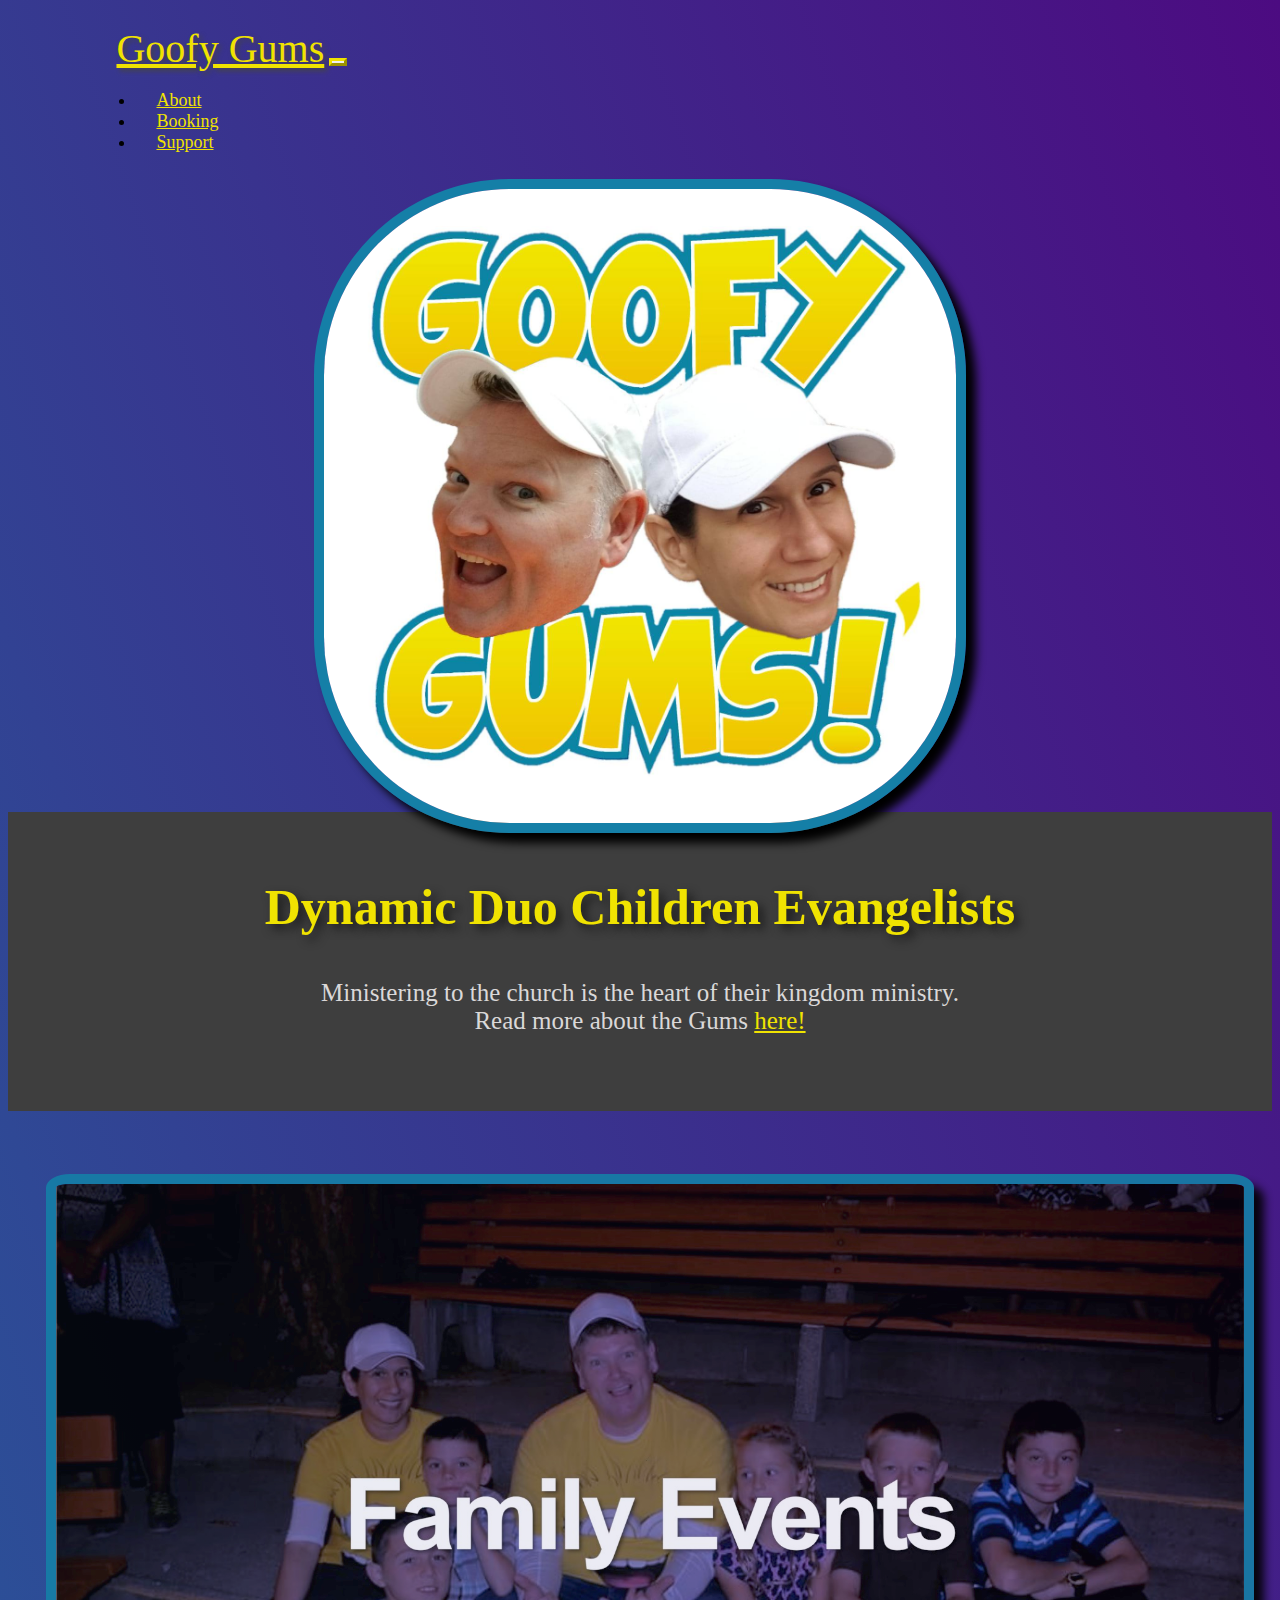
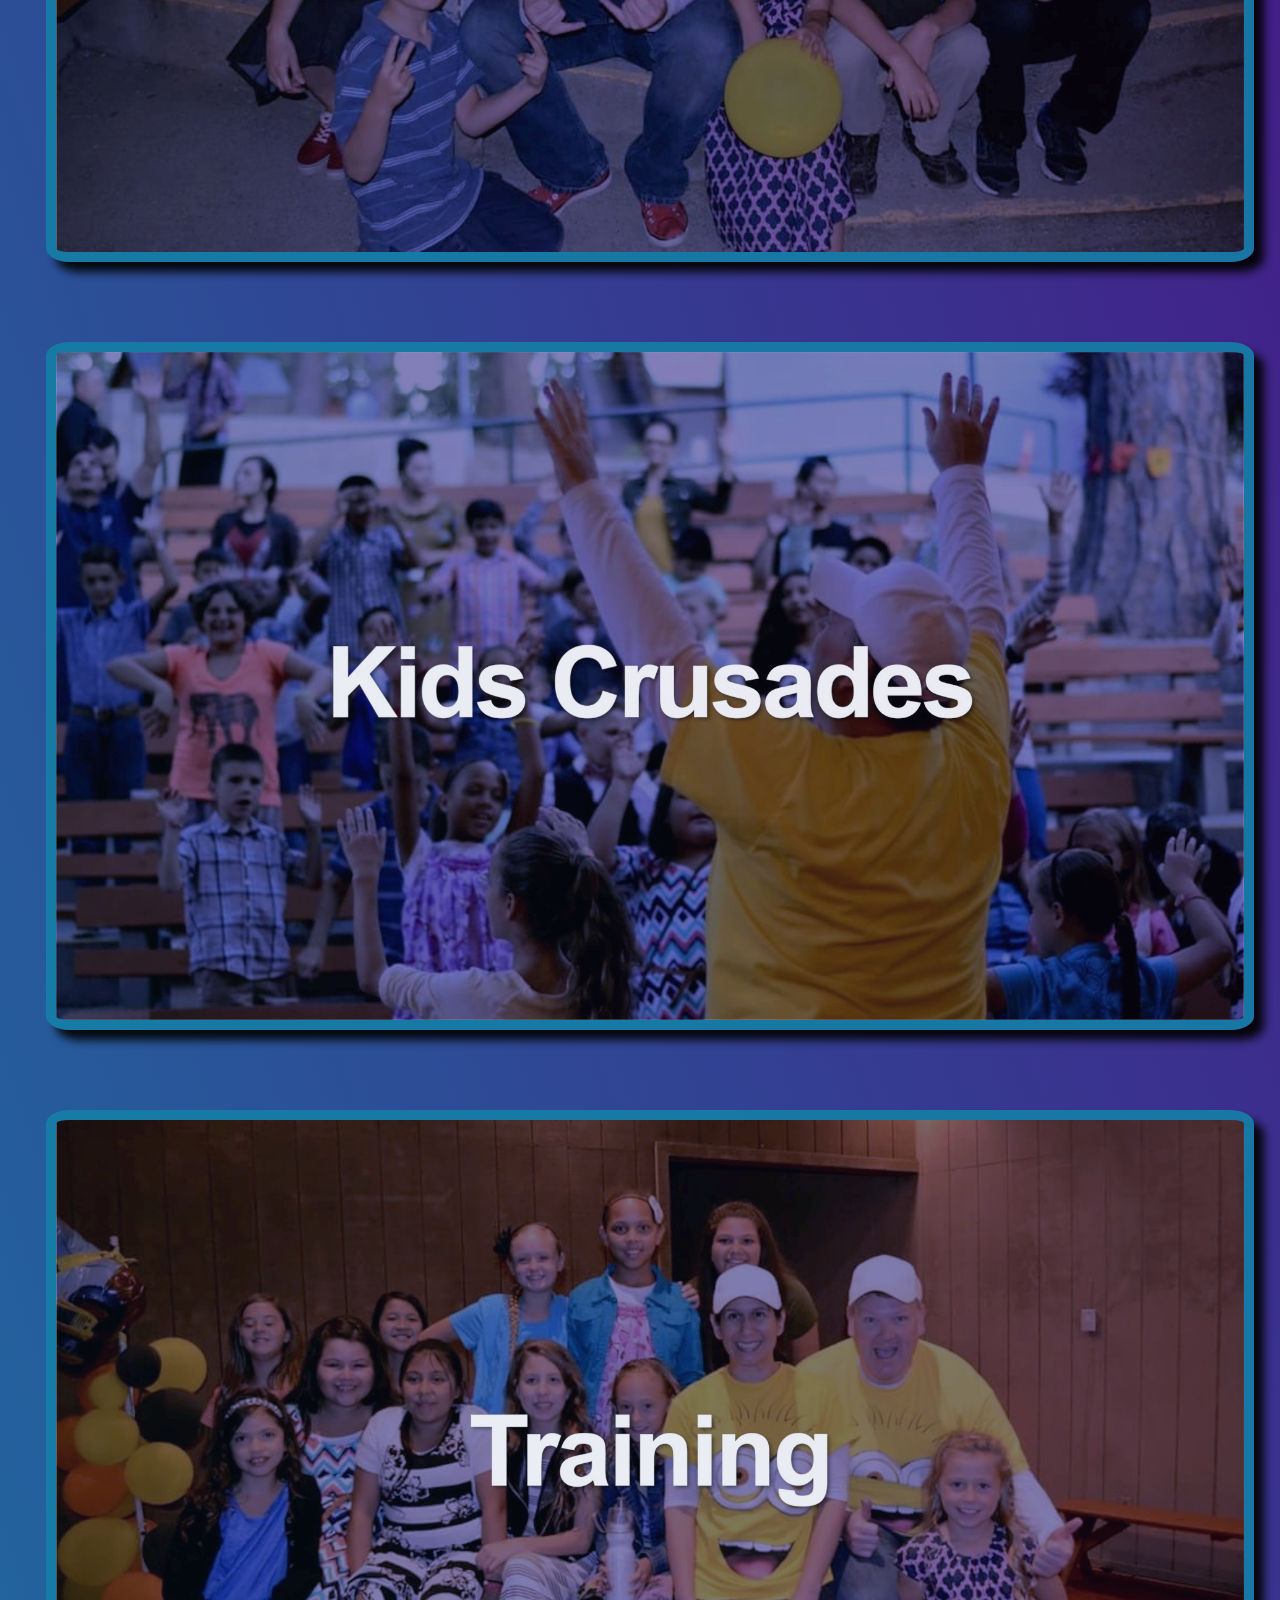
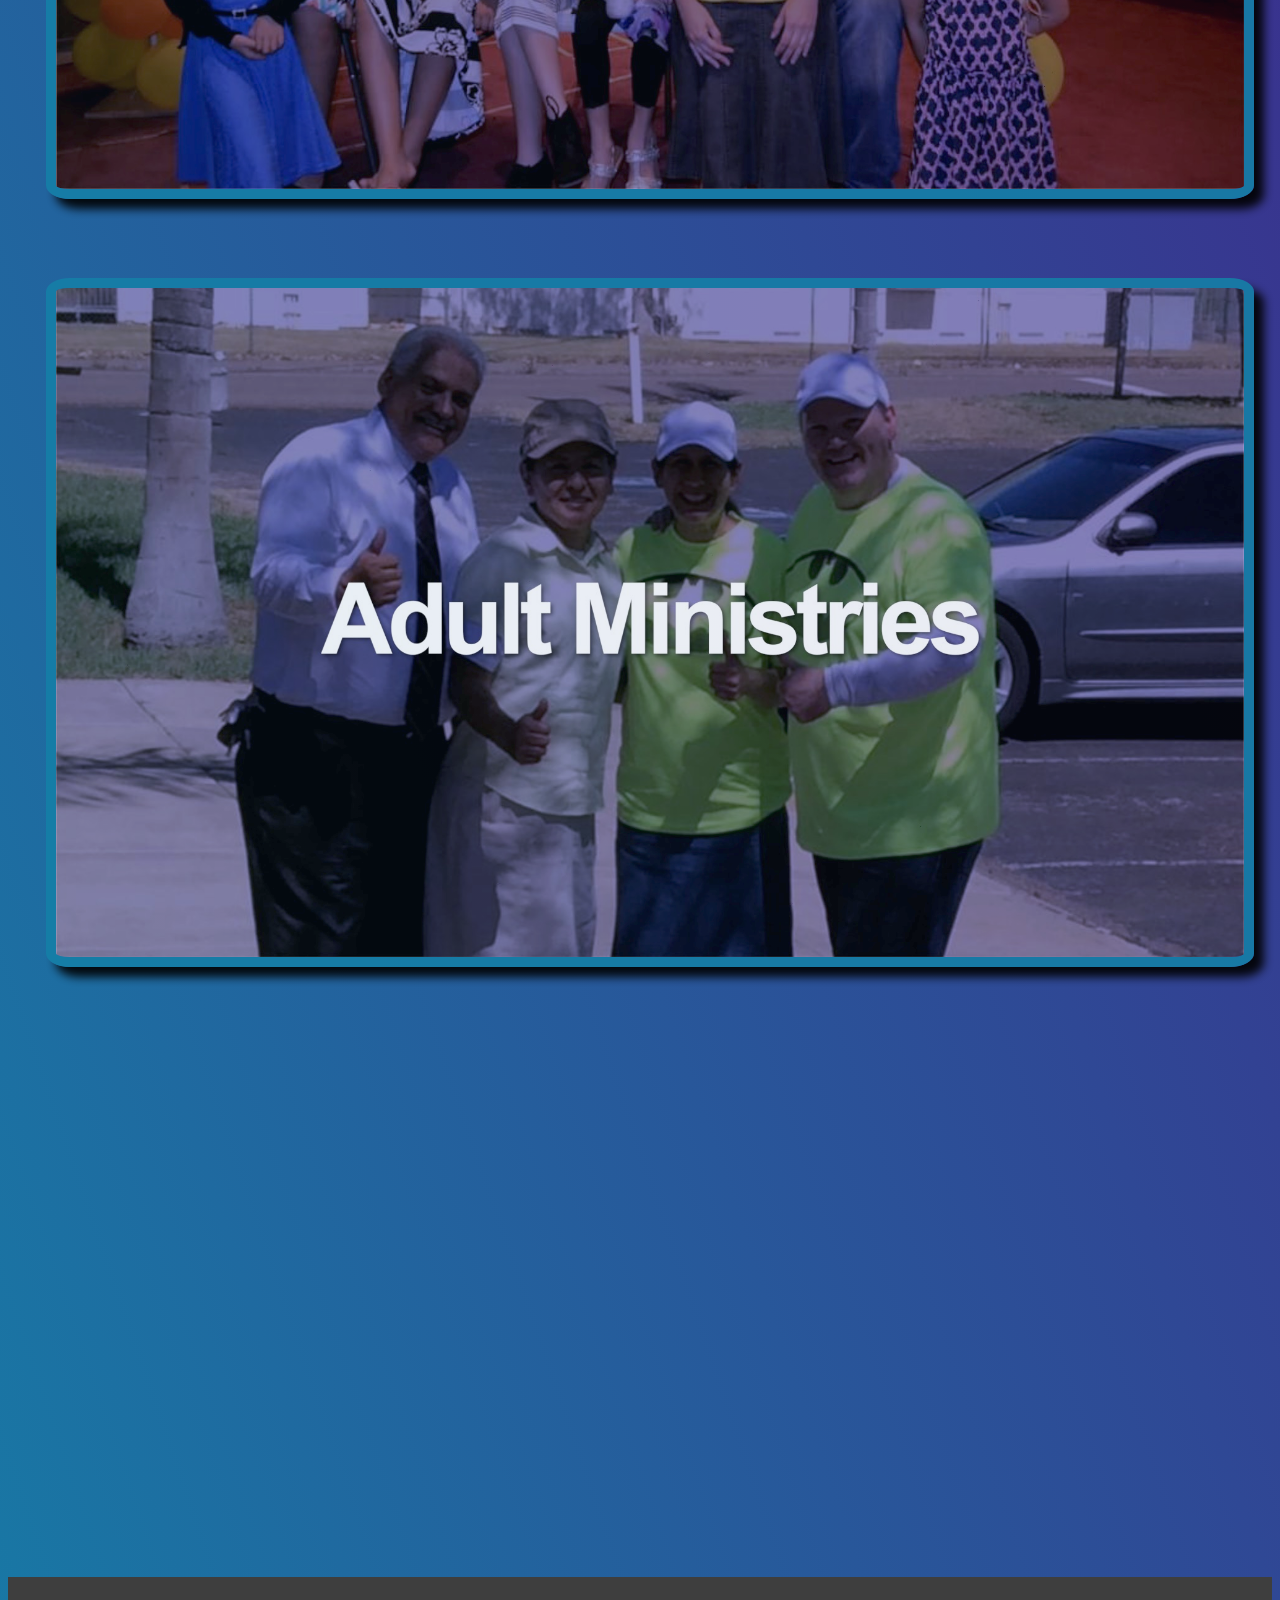
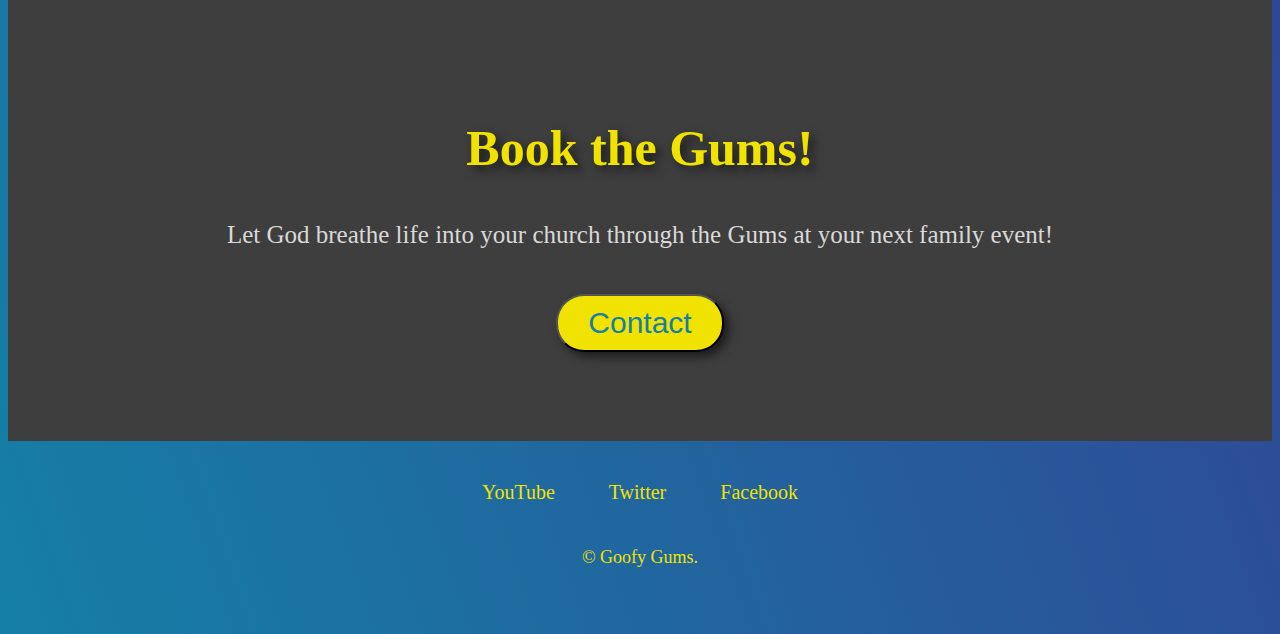
<file: index.html>
<!DOCTYPE html>
<html lang="en">
<head>
    <meta charset="UTF-8">
    <meta http-equiv="X-UA-Compatible" content="IE=edge">
    <meta name="viewport" content="width=device-width, initial-scale=1.0">
    <!-- CSS only -->
    <link href="https://cdn.jsdelivr.net/npm/bootstrap@5.2.2/dist/css/bootstrap.min.css" rel="stylesheet" integrity="sha384-Zenh87qX5JnK2Jl0vWa8Ck2rdkQ2Bzep5IDxbcnCeuOxjzrPF/et3URy9Bv1WTRi" crossorigin="anonymous">
    <!-- JavaScript Bundle with Popper -->
    <script src="https://cdn.jsdelivr.net/npm/bootstrap@5.2.2/dist/js/bootstrap.bundle.min.js" integrity="sha384-OERcA2EqjJCMA+/3y+gxIOqMEjwtxJY7qPCqsdltbNJuaOe923+mo//f6V8Qbsw3" crossorigin="anonymous"></script>

    <link rel="stylesheet" href="styles.css">
    
    <title>Goofy Gums</title>
</head>
<body>


<!-- Navbar -->
<nav class="navbar navbar-expand-md">
    <a class="navbar-brand" href="">Goofy Gums</a>
    <button class="navbar-toggler custom-toggler" type="button" data-bs-toggle="collapse" data-bs-target="#navbarTogglerDemo01" aria-controls="navbarTogglerDemo01" aria-expanded="false" aria-label="Toggle navigation">
        <span class="navbar-toggler-icon"></span>
      </button>
    <div class="collapse navbar-collapse"   id="navbarTogglerDemo01">
        
        <ul class="navbar-nav ms-auto">
            <li class="nav-item">
                <a class="nav-link" href="about_index.html">About</a> 
            </li>
            <li class="nav-item">
                <a class="nav-link" href="">Booking</a> 
            </li>
            <li class="nav-item">
                <a class="nav-link" href="">Support</a> 
            </li>
        </ul>
    </div>
</nav>




<!-- Image -->
<section id="image">
    <div>
        <img class="title-img" src="images\goofy_gums.jpg" alt="">
    </div>
</section>
    


<!-- Intro -->
<section id="about-2">
    <div class="about-text">
        <h1 class="about-bottom-h1">Dynamic Duo Children Evangelists</h1>
        <p class="quick-intro">
        Ministering to the church is the heart of their kingdom ministry. <br> Read more about the Gums <a href="about_index.html">here!</a>
        </p>
        
    </div>
</section>


<!-- Text Image Links -->
<section id="text-images">
    <div class="row">
        <div class="col-md-6 pic-links">
           <div class="text-img">
            <a href="">
                <img src="images\family_events.jpg" alt="">
            </a>
           </div>
        </div>

        <div class="col-md-6 pic-links">
           <div class="text-img">
            <a href="">
                <img src="images\kids_crusades.jpg" alt="">
            </a>
           </div>
        </div>
        <div class="col-md-6 pic-links">
           <div class="text-img">
            <a href="">
                <img src="images\training.jpg" alt="">
            </a>
           </div>
        </div>

        <div class="col-md-6 pic-links">
           <div class="text-img">
            <a href="">
                <img src="images\adult_ministries.jpg" alt="">
            </a>
           </div>
        </div>
    
        
    </div>

</section>



<!-- Video -->

<section class="video">
    <div id="video-container">
        <div class="iframe-main">
            <div class="iframe-width">
                <div class="iframe-container">
                    <iframe width="560" height="315" src="https://www.youtube.com/embed/cIZaX6zG9ik" title="YouTube video player" frameborder="0" allow="accelerometer; autoplay; clipboard-write; encrypted-media; gyroscope; picture-in-picture" allowfullscreen></iframe>
                </div>
            </div>
        </div>
    </div>
</section>



<!-- Call to Action -->
<section id="call-to-action">
    <div class="">
        <h1 class="action-h1">Book the Gums!</h1>
        <p class="action-p">Let God breathe life into your church through the Gums at your next family event!</p>
        <button class="btn">Contact</button>
    </div>
</section>



<!-- Social Media -->
<section>
    <div class="bottom-container">
        <a class="footer-link" href="https://www.youtube.com/channel/UCsRraIEs2PSzctLlbk6dKBQ"  target="_blank">YouTube</a>
        <a class="footer-link" href="https://www.google.com/url?sa=i&url=https%3A%2F%2Fmobile.twitter.com%2Fdanielgums&psig=AOvVaw3n2WPth6OlSh1XrsiL5VpO&ust=1666374532756000&source=images&cd=vfe&ved=2ahUKEwjW9fuBr-_6AhWBomoFHcksAzcQr4kDegQIARA6"  target="_blank">Twitter</a>
        <a class="footer-link" href="https://www.facebook.com/GoofyGums/"  target="_blank">Facebook</a>
        <p class="copyright">© Goofy Gums.</p>
      </div>
</section>

</body>
</html>
</file>
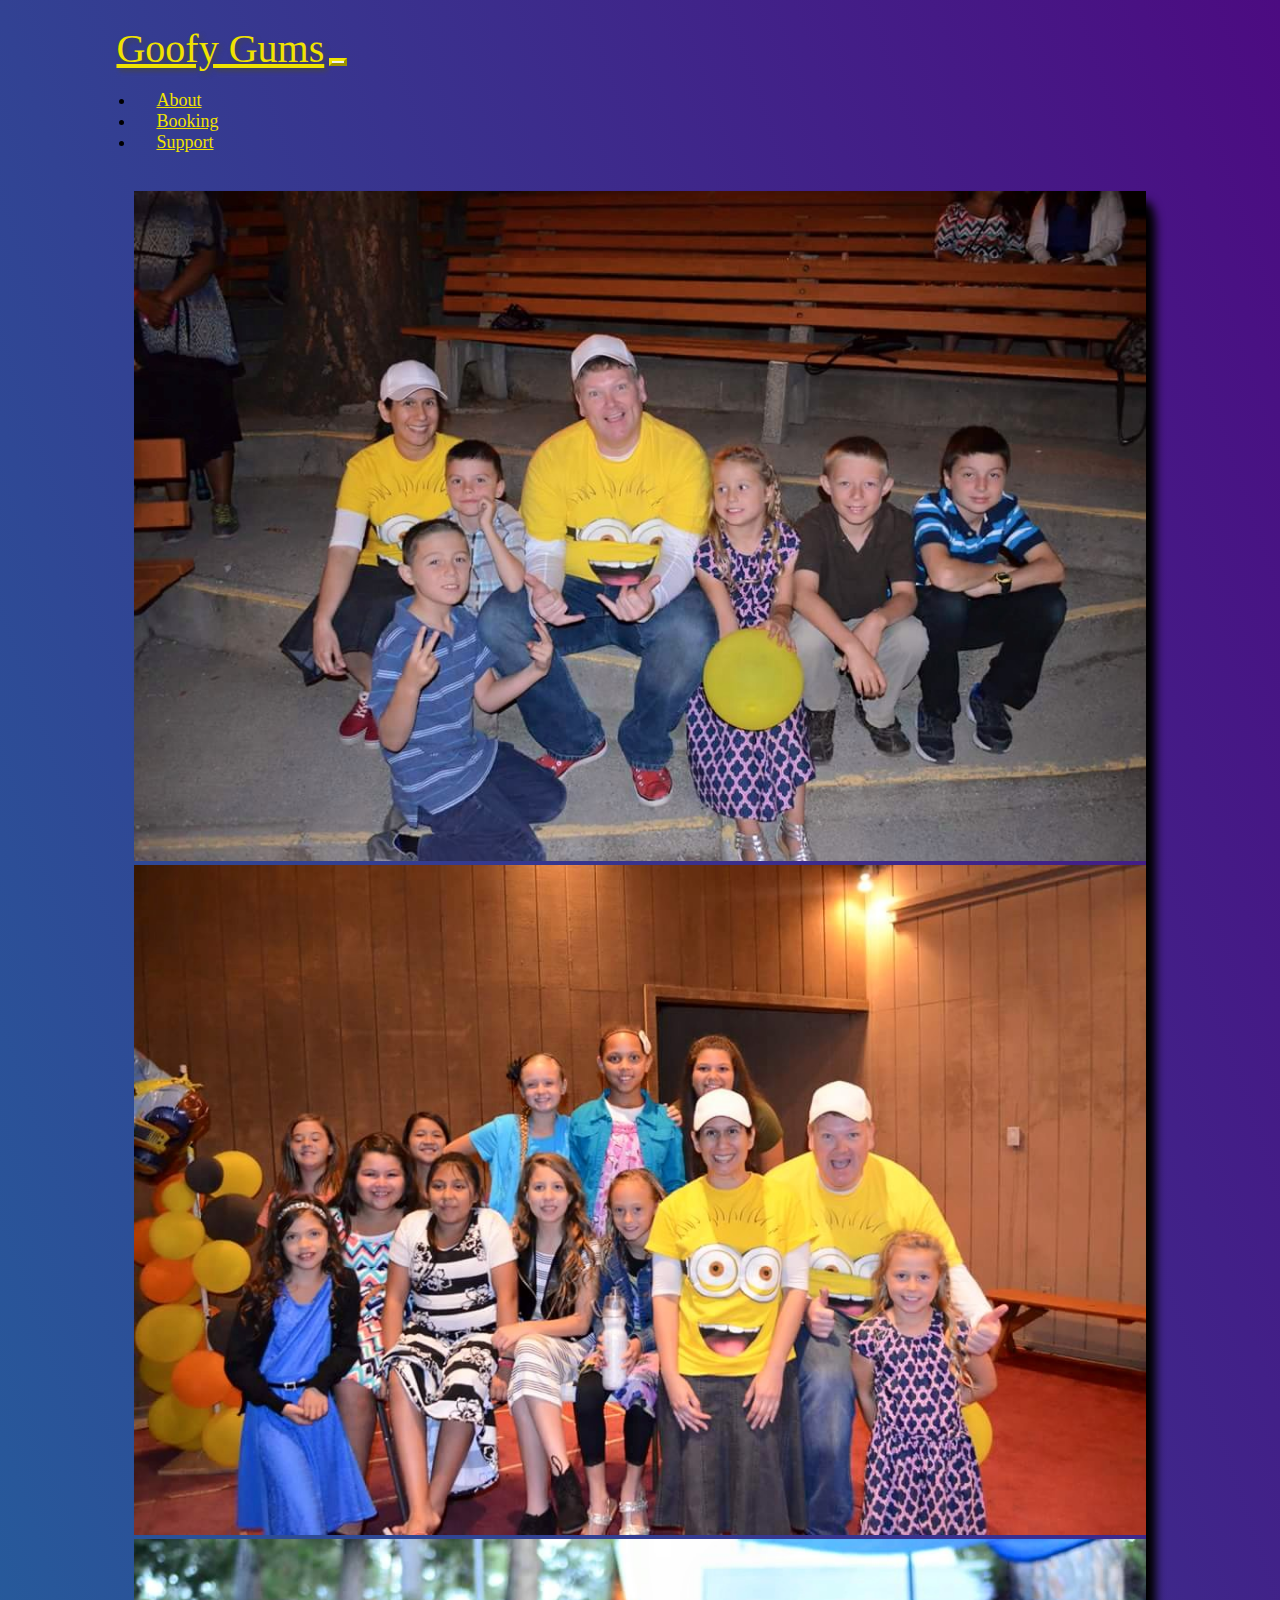
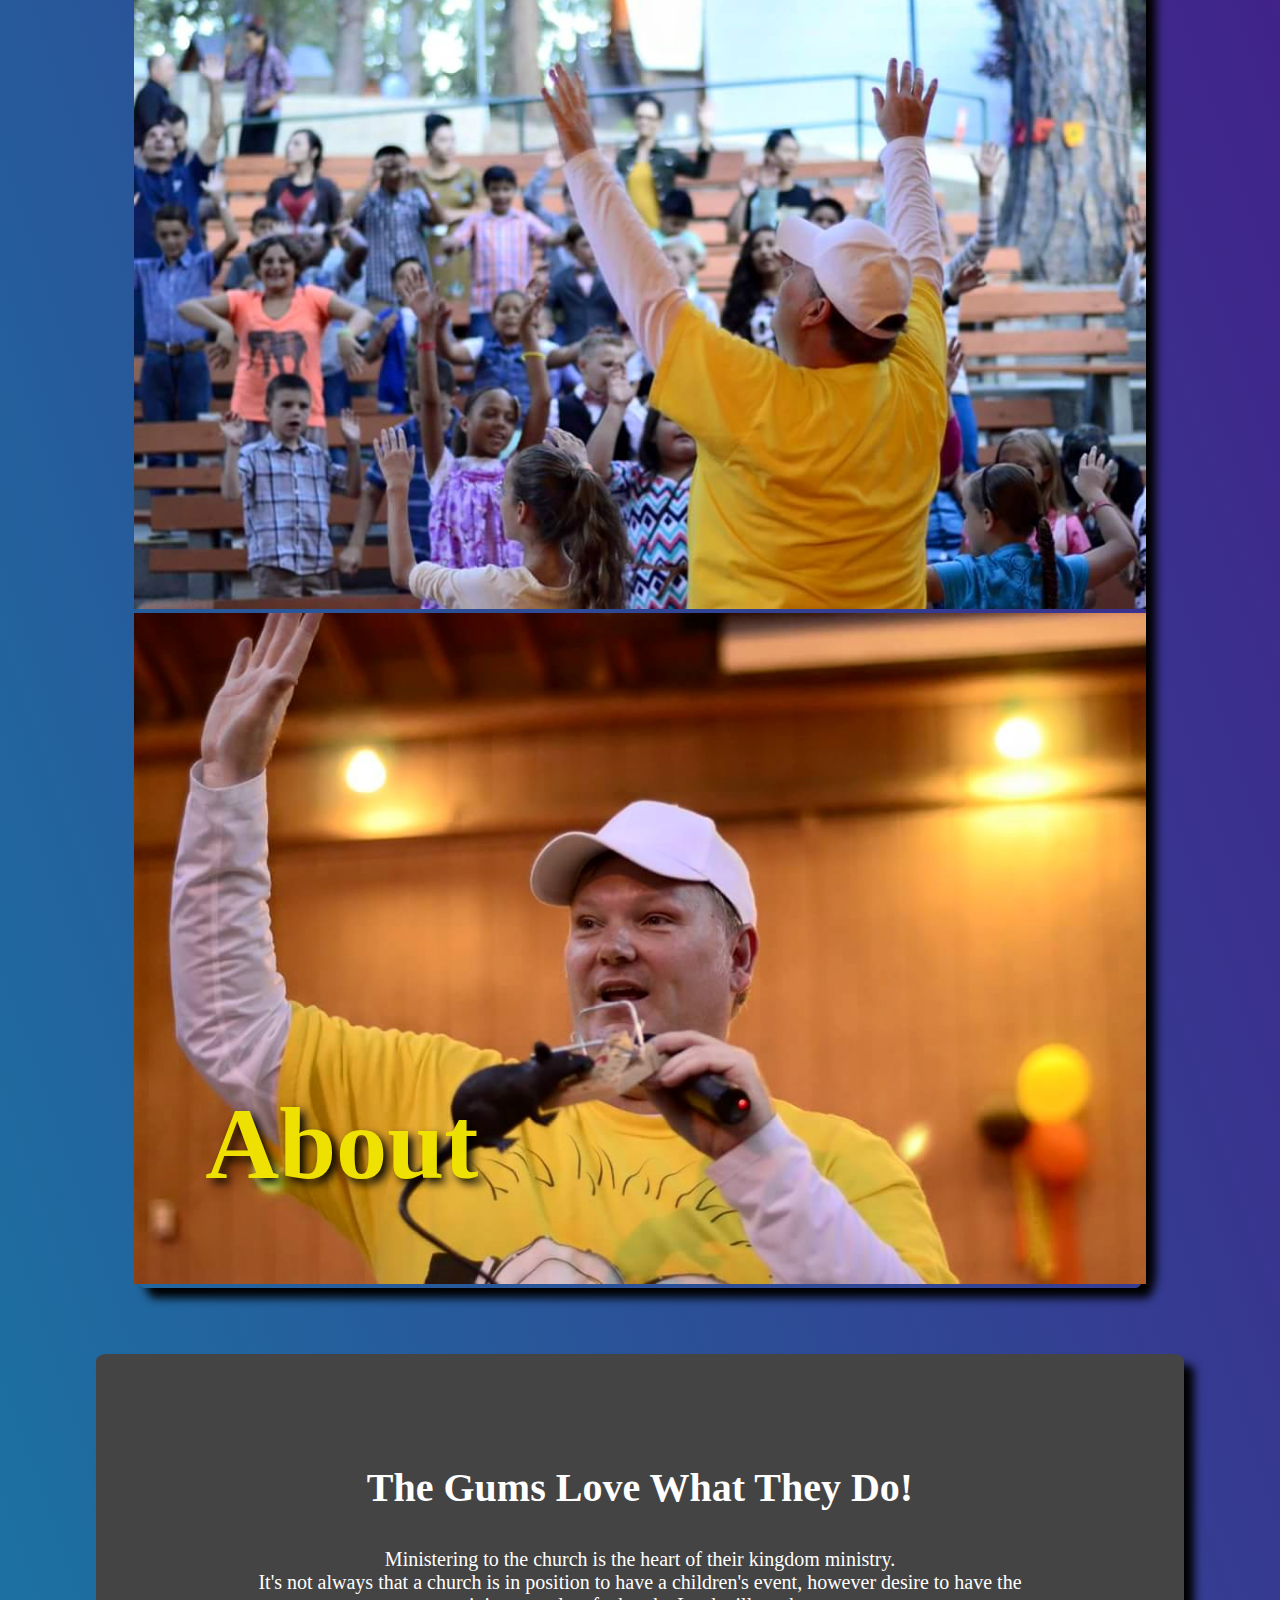
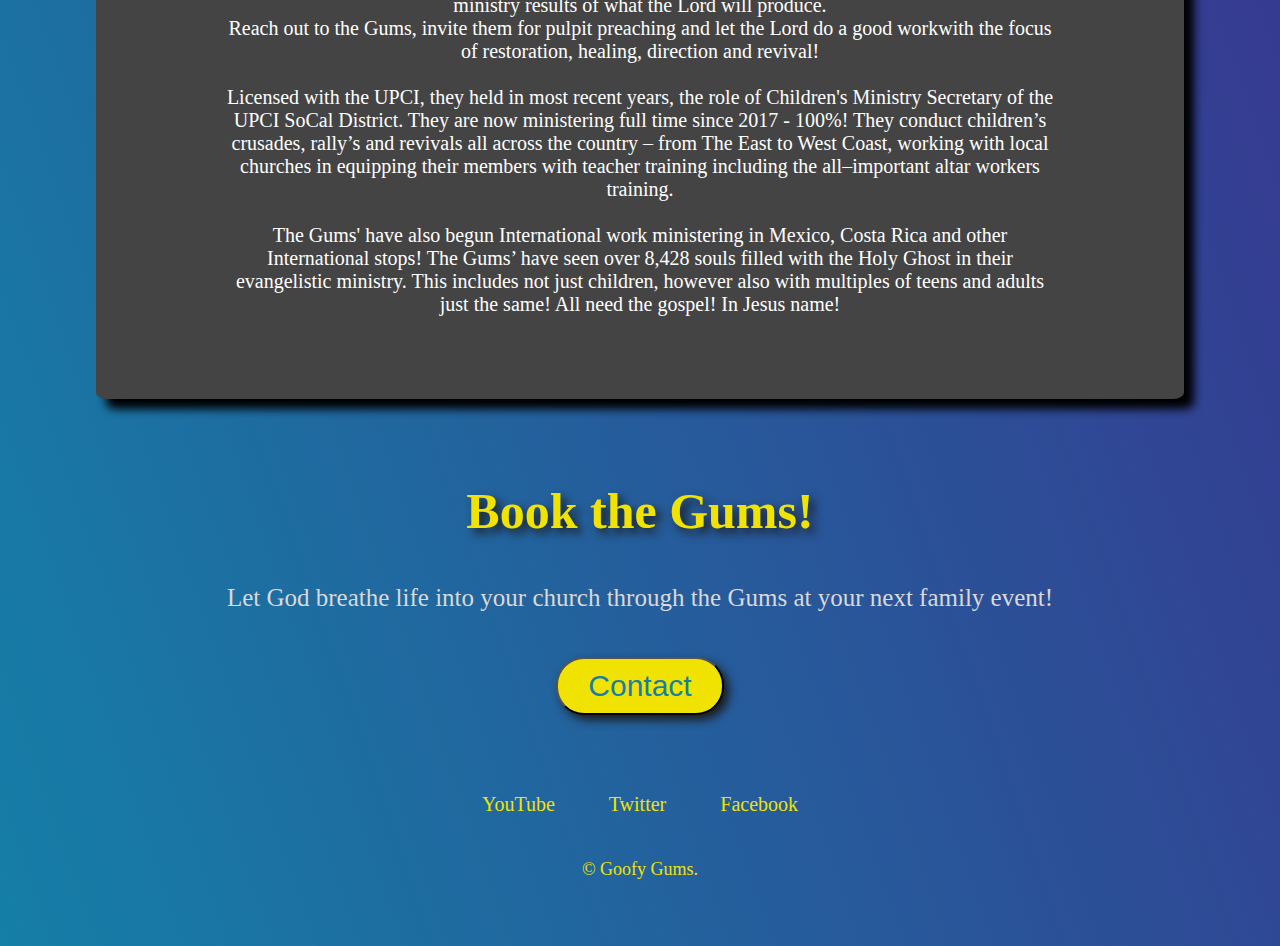
<file: about_index.html>
<!DOCTYPE html>
<html lang="en">
<head>
    <meta charset="UTF-8">
    <meta http-equiv="X-UA-Compatible" content="IE=edge">
    <meta name="viewport" content="width=device-width, initial-scale=1.0">
    <!-- CSS only -->
    <link href="https://cdn.jsdelivr.net/npm/bootstrap@5.2.2/dist/css/bootstrap.min.css" rel="stylesheet" integrity="sha384-Zenh87qX5JnK2Jl0vWa8Ck2rdkQ2Bzep5IDxbcnCeuOxjzrPF/et3URy9Bv1WTRi" crossorigin="anonymous">
    <!-- JavaScript Bundle with Popper -->
    <script src="https://cdn.jsdelivr.net/npm/bootstrap@5.2.2/dist/js/bootstrap.bundle.min.js" integrity="sha384-OERcA2EqjJCMA+/3y+gxIOqMEjwtxJY7qPCqsdltbNJuaOe923+mo//f6V8Qbsw3" crossorigin="anonymous"></script>

    <link rel="stylesheet" href="about_styles.css">
    
    <title>Goofy Gums</title>
</head>

<!-- Navbar -->
<nav class="navbar navbar-expand-md">
  <a class="navbar-brand" href="index.html">Goofy Gums</a>
  <button class="navbar-toggler custom-toggler" type="button" data-bs-toggle="collapse" data-bs-target="#navbarTogglerDemo01" aria-controls="navbarTogglerDemo01" aria-expanded="false" aria-label="Toggle navigation">
      <span class="navbar-toggler-icon"></span>
    </button>
  <div class="collapse navbar-collapse"   id="navbarTogglerDemo01">
      
      <ul class="navbar-nav ms-auto">
          <li class="nav-item">
              <a class="nav-link" href="about.html">About</a> 
          </li>
          <li class="nav-item">
              <a class="nav-link" href="">Booking</a> 
          </li>
          <li class="nav-item">
              <a class="nav-link" href="">Support</a> 
          </li>
      </ul>
  </div>
</nav>

<!-- About -->
<body id="about-body">
    <div class="about-page">
    <section id="about-1">
      <div class="content-wrapper">
          
          <div id="carousel" class="carousel slide" data-bs-ride="carousel">
              <div class="about-img-div">
              
                  <div class="carousel-inner">
                      <div class="carousel-item active">
                        <img class="about-img" src="images\gums_hanging_out.jpg" class="d-block w-100" alt="...">
                      </div>
                      <div class="carousel-item">
                        <img class="about-img" src="images\gums_hangout_2.jpg" class="d-block w-100" alt="...">
                      </div>
                      <div class="carousel-item">
                        <img class="about-img" src="images\gums_hands_raised.jpg" alt="...">
                      </div>
                      <div class="carousel-item">
                        <img class="about-img" src="images\gums_with_rat.jpg" alt="...">
                      </div>
                  </div>    
              </div>
              <div class="text-wrapper">
                <h1>About</h1>
            </div>
            </div>

          
      </div>
</section>



    <!-- About 2 -->
    <section id="about-2">
        <div class="about-text">
            <h1 class="about-bottom-h1">The Gums Love What They Do!</h1>
            <p>
            Ministering to the church is the heart of their kingdom ministry. <br> It's not always that a church is in position to have a children's event, however desire to have the ministry results of what the Lord will produce.  
            <br>
            Reach out to the Gums, invite them for pulpit preaching and let the Lord do a good workwith the focus of restoration, healing, direction and revival!
            <br><br>
            Licensed with the UPCI, they held in most recent years, the role of Children's Ministry Secretary of the UPCI SoCal District.
    
            They are now ministering full time since 2017 - 100%!
    
            They conduct children’s crusades, rally’s and revivals all across the country – from The East to West Coast, working with local churches in equipping their members with teacher training including the all–important altar workers training.  
            <br><br>
            The Gums' have also begun International work ministering in Mexico, Costa Rica and other International stops!
    
            The Gums’ have seen over 8,428 souls filled with the Holy Ghost in their evangelistic ministry. This includes not just children, however also with multiples of teens and adults just the same! All need the gospel! In Jesus name!
            </p>
            
        </div>
    </section>
</div>    
    


<!-- Call to Action -->
<section id="call-to-action">
  <div class="">
      <h1 class="action-h1">Book the Gums!</h1>
      <p class="action-p">Let God breathe life into your church through the Gums at your next family event!</p>
      <button class="btn">Contact</button>
  </div>
</section>


    <!-- Social Media -->
    <section>
      <div class="bottom-container">
          <a class="footer-link" href="https://www.linkedin.com/"  target="_blank">YouTube</a>
          <a class="footer-link" href="https://twitter.com/"  target="_blank">Twitter</a>
          <a class="footer-link" href=""  target="_blank">Facebook</a>
          <p class="copyright">© Goofy Gums.</p>
        </div>
  </section>


  
</body>
</html>
</file>
<file: styles.css>
body {
    /* background-color:#157fa7; */
    background: rgb(76,0,143);
    background: linear-gradient(251deg, rgba(76,0,143,1) 0%, rgba(76,11,129,1) 0%, rgba(21,127,167,1) 100%);
    
}



/* Navbar */
.navbar {
    margin: 2% 7%;
    font-size: 18px;
}

@media (min-width: 1500px) {
    .navbar {
        margin: 2% 22%;
        font-size: 1.2vw;
    }
    /* .navbar-brand {
        font-size: 40px;
    } */
}

.nav-link, .navbar-brand {
    color: #f0e301;
    margin-left: 20px;
}

.navbar-nav {
    margin-right: 1%;
    
}



.navbar-brand {
    margin-left: 20px;
    font-size: 40px;
    text-shadow: 3px 3px 5px #444444;
}

@media (max-width: 767px) {
    .navbar-brand {
        font-size: 30px;
       
    }
}


@media (min-width: 1500px) {
    .navbar-brand {
        font-size: 3vw;
        margin-left: 3px;
    }
}

.nav-link:hover, .navbar-brand:hover {
    color: #fff;
}

.navbar-toggler {
    margin-right: 20px;
    color: #f0e301;
}


.custom-toggler.navbar-toggler {
    border-color:rgb(240, 227, 1);
    border-width: 3px;
}

/* .custom-toggler .navbar-toggler-icon {
    background-image: url(
"data:image/svg+xml;charset=utf8,%3Csvg viewBox='0 0 32 32' xmlns='http://www.w3.org/2000/svg'%3E%3Cpath stroke='rgba(0, 128, 0, 0.8)' stroke-width='2' stroke-linecap='round' stroke-miterlimit='10' d='M4 8h24M4 16h24M4 24h24'/%3E%3C/svg%3E");
    background-color: rgb(240, 227, 1);
} */




/* Image */
#image {
    text-align: center;
    padding-bottom: 0;
    
}
.title-img {
    width: 50%;
    border: solid 10px rgba(21,127,167,1);
    border-radius: 30%;
    box-shadow: 10px 10px 10px black;
}

@media (max-width: 767px) {
    .title-img {
        width: 75%;
    }
}

h1 {
    color: #f0e301;
}





/* Intro */
#about-2 {
    text-align: center;
    background-color: #3e3e3e;
    margin-top: -2%;
    margin-bottom: 2%;
    padding: 1% 5% 4%;
}

@media (min-width: 1500px) {
    .quick-intro, .action-p {
        font-size: 30px;
    }   
    .about-bottom-h1, .action-h1 {
        font-size: 70px;
    }
}

.about-bottom-h1, .action-h1 {
    /* font-size: 50px; */
    padding-top: 20px;
    padding-bottom: 10px;
    text-shadow: 5px 5px 10px#1c1c1c;
}

@media(max-width: 767px){
    .about-bottom-h1, .action-h1 {
        font-size: 32px;
    }
    .quick-intro, .action-p {
        font-size: 20px;
    }   
}

@media(min-width: 768px) and (max-width: 1499px){
    .quick-intro, .action-p {
        font-size: 25px;
    }   
    .about-bottom-h1, .action-h1 {
        font-size: 50px;
    }
}

.about-text {
    margin: 0 7%;
    padding: 0 10%;
    color: #dad8d8;
    /* border-radius: 1%;
    box-shadow: 10px 10px 10px black;
    background-color: #444444; */
}

@media (min-width: 1319px) {
    .about-text {
        margin: 2% 20% 1%;
    }
}

.quick-intro a{
    color: #f0e301;
    /* text-decoration-color: #f0e301; */
} 




/* Text Image Links */

#text-images {

}

.text-img {
    padding: 3%;
}



@media(min-width: 767px){
    .text-img:hover {
        padding: 2%;
        transition: all .3s;
        transition-delay: .1s;
    }
}

.text-img img{
    width: 100%; 
    opacity: .9;
    border: solid 10px #157fa7;
    border-radius: 2%;
    box-shadow: 10px 10px 10px black;
}

.text-img img:hover {
    opacity: 9;
    /* transition: .3s; */
    transition-duration: 1s ease;  
    }













/* Video */
.iframe-main {
    /* background-color: rgba(21,127,167,1); */
    /* border: solid 10px rgba(21,127,167,1); */
    /* border-radius: 2%  2% 0  0 ; */
    /* box-shadow: 10px 0 10px black; */
    /* margin: 5% 5% 0; */
    
}

.iframe-width {
    padding: 5% 10%; 
      
}

@media(max-width: 767px){
    .iframe-width {
        padding: 5% 3%;   
    }

    
}

.iframe-container {
    position: relative;
    padding-bottom: 56.25%;
    height: 0;  
    /* box-shadow: 10px 10px 10px black;   */
}

.iframe-container iframe {
    position: absolute;
    /* top: 0;
    left: 0; */
    width: 100%;
    height: 100%;  
}


#video-container {
   
    /* background-color: #444444;;
    padding: 2%;
    border-radius: 2%;
    box-shadow: 10px 10px 10px black; 
    margin: 5% */
    
}



/* @media (min-width: 767px){
    .iframe-container iframe {
        margin: auto;
        padding: 3.5%;
        
    }
}  */


/* Call to Action */

#call-to-action {
    background-color: #3e3e3e;
    text-align: center;
    padding: 7% 10%;
    margin-top: -10%;
}



.action-p {
    color: #dad8d8;
    padding-bottom: 2%;
}


.btn {
    background: #f0e301;
    background-image: -webkit-linear-gradient(top, #f0e301, #f0e301);
    background-image: -moz-linear-gradient(top, #f0e301, #f0e301);
    background-image: -ms-linear-gradient(top, #f0e301, #f0e301);
    background-image: -o-linear-gradient(top, #f0e301, #f0e301);
    background-image: linear-gradient(to bottom, #f0e301, #f0e301);
    -webkit-border-radius: 28;
    -moz-border-radius: 28;
    border-radius: 28px;
    font-family: Arial;
    color: #157fa7;
    
    text-decoration: none;
    box-shadow: 5px 5px 10px #1c1c1c;
  }

@media (min-width: 768px) {
    .btn {
        font-size: 30px;
        padding: 10px 30px 10px 30px;
    }  
}

@media (max-width: 767px) {
    .btn {
        font-size: 20px;
        padding: 8px 30px 8px 30px;
    } 
}
  
  
.btn:hover {
    background: #f0e000;
    background-image: -webkit-linear-gradient(top, #f0e000, #ccbb04);
    background-image: -moz-linear-gradient(top, #f0e000, #ccbb04);
    background-image: -ms-linear-gradient(top, #f0e000, #ccbb04);
    background-image: -o-linear-gradient(top, #f0e000, #ccbb04);
    background-image: linear-gradient(to bottom, #f0e000, #ccbb04);
    text-decoration: none;
}







/* Social Media */

.bottom-container {
    text-align: center;
    padding: 40px;
}

.footer-link {
    padding: 18px 25px;
    font-size: 18px;
    text-decoration: none;
    color: #f0e301;
    
}

a:hover {
    color: white;
}

.copyright {
    padding-top: 25px;
    color: #f0e301;
}



/* Social Media */

.bottom-container {
    text-align: center;
    padding: 40px;
}

.footer-link {
    padding: 18px 25px;
    font-size: 20px;
    text-decoration: none;
    color: #f0e301;
    
}

@media (min-width: 1500px) {
    .footer-link {
        /* margin: 2% 22%; */
        font-size: 1.5vw;
    }
}

a:hover {
    color: white;
}

.copyright {
    padding-top: 25px;
    color: #f0e301;
    font-size: 18px;
}




/* Practice */

/* .practice-div {
    position: relative;
    width: 600px;
    height: 300px;
    background-color: white;
}
.practice-h1 {
    position: absolute;
    top: 200px;
    
} */
</file>
<file: about_styles.css>
body {
    /* background-color:#157fa7; */
    background: rgb(76,0,143);
    background: linear-gradient(251deg, rgba(76,0,143,1) 0%, rgba(76,11,129,1) 0%, rgba(21,127,167,1) 100%);
    
}



/* Navbar */
.navbar {
    margin: 2% 7%;
    font-size: 18px;
}

@media (min-width: 1500px) {
    .navbar {
        margin: 2% 22%;
        font-size: 1.2vw;
    }
    /* .navbar-brand {
        font-size: 40px;
    } */
}

.nav-link, .navbar-brand {
    color: #f0e301;
    margin-left: 20px;
}

.navbar-nav {
    margin-right: 1%;
    
}



.navbar-brand {
    margin-left: 20px;
    font-size: 40px;
    text-shadow: 3px 3px 5px #444444;
}

@media (max-width: 767px) {
    .navbar-brand {
        font-size: 30px;
       
    }
}


@media (min-width: 1500px) {
    .navbar-brand {
        font-size: 3vw;
        margin-left: 3px;
    }
}

.nav-link:hover, .navbar-brand:hover {
    color: #fff;
}

.navbar-toggler {
    margin-right: 20px;
    color: #f0e301;
}


.custom-toggler.navbar-toggler {
    border-color:rgb(240, 227, 1);
    border-width: 3px;
}

/* .custom-toggler .navbar-toggler-icon {
    background-image: url(
"data:image/svg+xml;charset=utf8,%3Csvg viewBox='0 0 32 32' xmlns='http://www.w3.org/2000/svg'%3E%3Cpath stroke='rgba(0, 128, 0, 0.8)' stroke-width='2' stroke-linecap='round' stroke-miterlimit='10' d='M4 8h24M4 16h24M4 24h24'/%3E%3C/svg%3E");
    background-color: rgb(240, 227, 1);
} */




/* Image */
#image {
    text-align: center;
    padding-bottom: 40px;
}
.title-img {
    width: 50%;
    border: solid 10px rgba(21,127,167,1);
    border-radius: 30%;
    box-shadow: 10px 10px 10px black;
}

@media (max-width: 767px) {
    .title-img {
        width: 75%;
    }
}


h1 {
    color: #f0e301;
}







/* Video */
/* .iframe-main {

}

.iframe-width {
    padding: 5%;
    
}
.iframe-container {
    position: relative;
    padding-bottom: 56.25%;
    height: 0;
    
}

.iframe-container iframe {
    position: absolute;
    width: 100%;
    height: 100%;
    
    
}

#video-container {
   
    background-color: #444444;;
    padding: 2%;
    border-radius: 2%;
    box-shadow: 10px 10px 10px black; 
    margin: 5%
    
}


#video-img-container {
    text-align: center;
    
}

.video-img1 {
    padding: 5%;
    
}

.video-img1 img {
    width: 100%;
    border-radius: 2%;
    box-shadow: 10px 10px 10px rgb(32, 32, 32);
} */








/* About */

.about-page {
    
}

.about-img {
    width: 100%;
    
}



@media (min-width: 1500px) {
    .carousel {
        margin: 0 15%;
    }
}


.carousel-inner {
    border-radius: 1%;
    box-shadow: 10px 10px 10px black;
}

.about-top-h1 {
    padding-top: 5%;
}


.content-wrapper {
    width: 80%;
    margin: 3% auto 12%;
}

.content-wrapper img {
    width: 100%;
    
}

@media (min-width: 1500px){
    .content-wrapper {
    width: 80%;
    margin: 0 auto 4%;
}
}

.text-wrapper {
    width: 100%;
    position: relative;
    margin-top: -20%;
    
}

.text-wrapper h1 {
    display: inline;
    width: 100%;
    color: #f0e301;
    font-size: 8vw;
    text-shadow: 5px 5px 10px black;
    opacity: 0.98;
    margin: auto;
    padding: 0 50% 0 7%;
}

/* .text-wrapper-main {
    width: 100%;
    position: relative;
    margin-top: -20%;
    
}

.text-wrapper-main h1 {
    display: inline;
    width: 100%;
    color: #f0e301;
    font-size: 8vw;
    text-shadow: 5px 5px 5px#444444;
    opacity: 0.98;
    margin: auto;
    padding: 0 50% 0 7%;
} */






/* About 2 */
#about-2 {
    text-align: center;
    font-size: 20px;
    
}

@media (min-width: 1500px) {
    #about-2 {
        font-size: 1.2vw;   
    }
    .about-bottom-h1 {
        font-size: 2.4vw;
    }
}

.about-bottom-h1 {
    padding-top: 20px;
    padding-bottom: 10px;
    /* text-shadow: 5px 5px 5px#1c1c1c; */
    color: #fff;
}


.about-text {
    margin: 5% 7% 5%;
    padding: 5% 10%;
    color: #fff;
    border-radius: 1%;
    /* border: solid 10px rgb(53, 52, 52); */
    box-shadow: 10px 10px 10px black;
    /* text-shadow: 5px 5px 10px black; */
    background-color: #444444;
}

@media (min-width: 1500px) {
    .about-text {
        margin: 0 20% 1%;
    }
    .btn {
        font-size: 100px;
        padding: 10px 30px 10px 30px;
    }
}

.about-img {
   
}



/* Call to Action */

#call-to-action {
    /* background-color: #3e3e3e; */
    text-align: center;
    padding: 0 10% 3%;
    /* margin-top: -10%; */
}



.action-p {
    color: #dad8d8;
    padding-bottom: 2%;
}


.btn {
    background: #f0e301;
    background-image: -webkit-linear-gradient(top, #f0e301, #f0e301);
    background-image: -moz-linear-gradient(top, #f0e301, #f0e301);
    background-image: -ms-linear-gradient(top, #f0e301, #f0e301);
    background-image: -o-linear-gradient(top, #f0e301, #f0e301);
    background-image: linear-gradient(to bottom, #f0e301, #f0e301);
    -webkit-border-radius: 28;
    -moz-border-radius: 28;
    border-radius: 28px;
    font-family: Arial;
    color: #157fa7;
    
    text-decoration: none;
    box-shadow: 5px 5px 10px #1c1c1c;
  }

@media (min-width: 768px) and (max-width: 1499px) {
    .btn {
        font-size: 30px;
        padding: 10px 30px 10px 30px;
    }  
}

@media (max-width: 767px) {
    .btn {
        font-size: 20px;
        padding: 8px 30px 8px 30px;
    } 
}
  

@media (min-width: 1500px) {
    .action-p {
        font-size: 30px;
    }   
    .action-h1 {
        font-size: 70px;
    }
}

.action-h1 {
    /* font-size: 50px; */
    padding-top: 20px;
    padding-bottom: 10px;
    text-shadow: 5px 5px 10px#1c1c1c;
}

@media(max-width: 767px){
    .action-h1 {
        font-size: 32px;
    }
    .action-p {
        font-size: 20px;
    }   
}

@media(min-width: 768px) and (max-width: 1499px){
    .action-p {
        font-size: 25px;
    }   
    .action-h1 {
        font-size: 50px;
    }
}


.btn:hover {
    background: #f0e000;
    background-image: -webkit-linear-gradient(top, #f0e000, #ccbb04);
    background-image: -moz-linear-gradient(top, #f0e000, #ccbb04);
    background-image: -ms-linear-gradient(top, #f0e000, #ccbb04);
    background-image: -o-linear-gradient(top, #f0e000, #ccbb04);
    background-image: linear-gradient(to bottom, #f0e000, #ccbb04);
    text-decoration: none;
}


/* Social Media */

.bottom-container {
    text-align: center;
    padding: 40px;
}

.footer-link {
    padding: 18px 25px;
    font-size: 18px;
    text-decoration: none;
    color: #f0e301;
    
}

a:hover {
    color: white;
}

.copyright {
    padding-top: 25px;
    color: #f0e301;
}



/* Social Media */

.bottom-container {
    text-align: center;
    padding: 40px;
}

.footer-link {
    padding: 18px 25px;
    font-size: 20px;
    text-decoration: none;
    color: #f0e301;
    
}

@media (min-width: 1500px) {
    .footer-link {
        /* margin: 2% 22%; */
        font-size: 1.5vw;
    }
}

a:hover {
    color: white;
}

.copyright {
    padding-top: 25px;
    color: #f0e301;
    font-size: 18px;
}




/* Practice */

/* .practice-div {
    position: relative;
    width: 600px;
    height: 300px;
    background-color: white;
}
.practice-h1 {
    position: absolute;
    top: 200px;
    
} */
</file>
